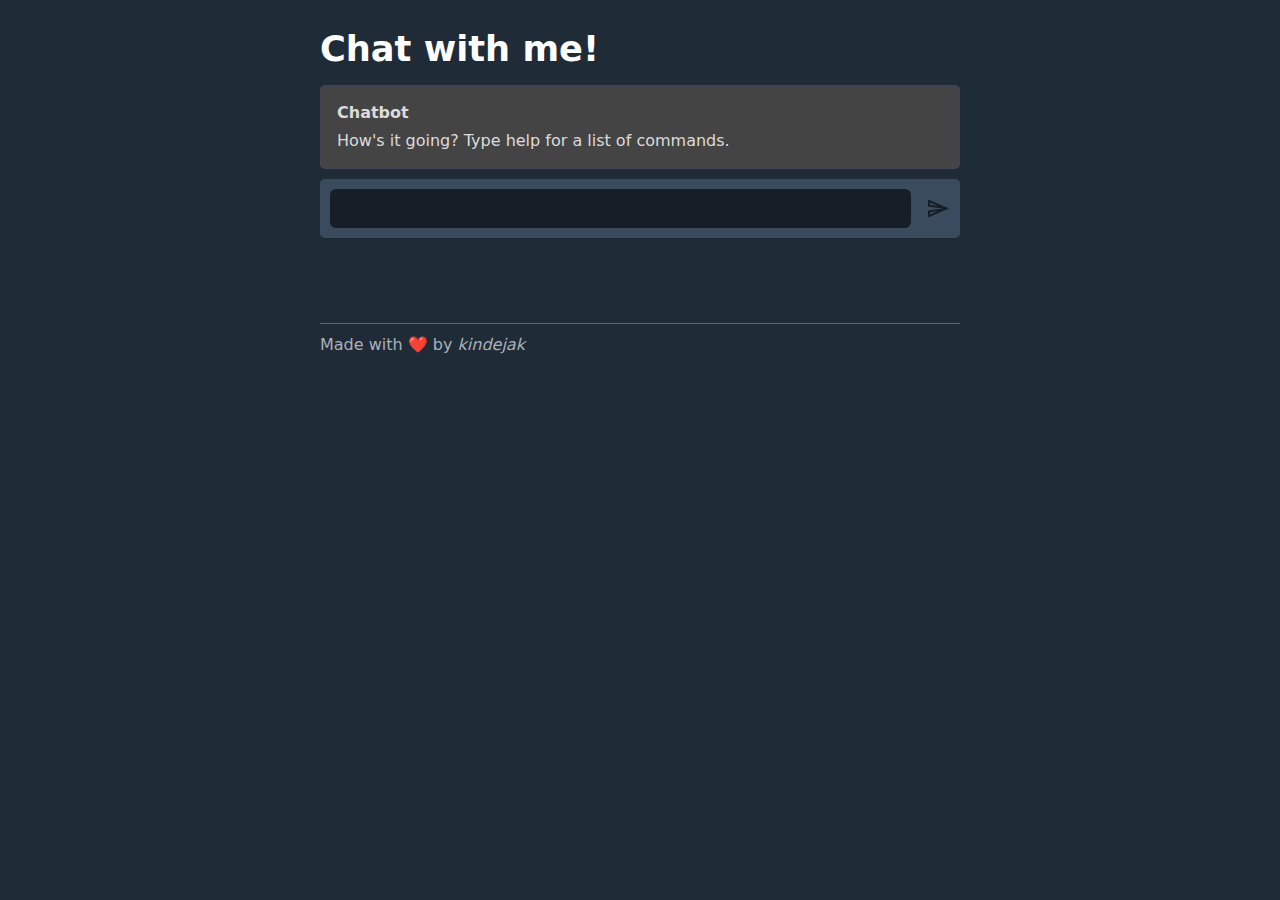
<file: index.html>
<!DOCTYPE html>
<html lang="en">
<head>
<title>Chatbot</title>
<meta name="viewport" content="width=device-width, initial-scale=1">
<link rel="stylesheet" href="css/water-dark.css">
<link rel="stylesheet" href="css/chat.css">
</head>
<body>

<h1>Chat with me!</h1>

<div id="chatbox">
    <div class="container" id="msg">
        <p class="username">Chatbot</p>
        <p>Hello. How are you today? You have to allow Javascript to speak with the bot.</p>
    </div>
</div>
<div id="inputbox">
    <input type="text" name="chat-input" id="chat-input">
    <img src="img/send.svg" id="send-icon" alt="send" onclick="sendReply()">
</div>
<br>
<br>
<footer id="end">Made with ❤️ by <em>kindejak</em></footer>
<script src="js/chat.js"></script>
</body>
</html>
</file>
<file: css/water-dark.css>
/**
 * Forced dark theme version
 */

 :root {
    --background-body: #202b38;
    --background: #161f27;
    --background-alt: #1a242f;
    --selection: #1c76c5;
    --text-main: #dbdbdb;
    --text-bright: #fff;
    --text-muted: #a9b1ba;
    --links: #41adff;
    --focus: #0096bfab;
    --border: #526980;
    --code: #ffbe85;
    --animation-duration: 0.1s;
    --button-base: #0c151c;
    --button-hover: #040a0f;
    --scrollbar-thumb: var(--button-hover);
    --scrollbar-thumb-hover: rgb(0, 0, 0);
    --form-placeholder: #a9a9a9;
    --form-text: #fff;
    --variable: #d941e2;
    --highlight: #efdb43;
    --select-arrow: url("data:image/svg+xml;charset=utf-8,%3C?xml version='1.0' encoding='utf-8'?%3E %3Csvg version='1.1' xmlns='http://www.w3.org/2000/svg' xmlns:xlink='http://www.w3.org/1999/xlink' height='62.5' width='116.9' fill='%23efefef'%3E %3Cpath d='M115.3,1.6 C113.7,0 111.1,0 109.5,1.6 L58.5,52.7 L7.4,1.6 C5.8,0 3.2,0 1.6,1.6 C0,3.2 0,5.8 1.6,7.4 L55.5,61.3 C56.3,62.1 57.3,62.5 58.4,62.5 C59.4,62.5 60.5,62.1 61.3,61.3 L115.2,7.4 C116.9,5.8 116.9,3.2 115.3,1.6Z'/%3E %3C/svg%3E");
  }
  
  html {
    scrollbar-color: #040a0f #202b38;
    scrollbar-color: var(--scrollbar-thumb) var(--background-body);
    scrollbar-width: thin;
  }
  
  body {
    font-family: system-ui, -apple-system, BlinkMacSystemFont, 'Segoe UI', 'Roboto', 'Oxygen', 'Ubuntu', 'Cantarell', 'Fira Sans', 'Droid Sans', 'Helvetica Neue', 'Segoe UI Emoji', 'Apple Color Emoji', 'Noto Color Emoji', sans-serif;
    line-height: 1.4;
    max-width: 800px;
    margin: 20px auto;
    padding: 0 10px;
    word-wrap: break-word;
    color: #dbdbdb;
    color: var(--text-main);
    background: #202b38;
    background: var(--background-body);
    text-rendering: optimizeLegibility;
  }
  
  button {
    transition:
      background-color 0.1s linear,
      border-color 0.1s linear,
      color 0.1s linear,
      box-shadow 0.1s linear,
      transform 0.1s ease;
    transition:
      background-color var(--animation-duration) linear,
      border-color var(--animation-duration) linear,
      color var(--animation-duration) linear,
      box-shadow var(--animation-duration) linear,
      transform var(--animation-duration) ease;
  }
  
  input {
    transition:
      background-color 0.1s linear,
      border-color 0.1s linear,
      color 0.1s linear,
      box-shadow 0.1s linear,
      transform 0.1s ease;
    transition:
      background-color var(--animation-duration) linear,
      border-color var(--animation-duration) linear,
      color var(--animation-duration) linear,
      box-shadow var(--animation-duration) linear,
      transform var(--animation-duration) ease;
  }
  
  textarea {
    transition:
      background-color 0.1s linear,
      border-color 0.1s linear,
      color 0.1s linear,
      box-shadow 0.1s linear,
      transform 0.1s ease;
    transition:
      background-color var(--animation-duration) linear,
      border-color var(--animation-duration) linear,
      color var(--animation-duration) linear,
      box-shadow var(--animation-duration) linear,
      transform var(--animation-duration) ease;
  }
  
  h1 {
    font-size: 2.2em;
    margin-top: 0;
  }
  
  h1,
  h2,
  h3,
  h4,
  h5,
  h6 {
    margin-bottom: 12px;
    margin-top: 24px;
  }
  
  h1 {
    color: #fff;
    color: var(--text-bright);
  }
  
  h2 {
    color: #fff;
    color: var(--text-bright);
  }
  
  h3 {
    color: #fff;
    color: var(--text-bright);
  }
  
  h4 {
    color: #fff;
    color: var(--text-bright);
  }
  
  h5 {
    color: #fff;
    color: var(--text-bright);
  }
  
  h6 {
    color: #fff;
    color: var(--text-bright);
  }
  
  strong {
    color: #fff;
    color: var(--text-bright);
  }
  
  h1,
  h2,
  h3,
  h4,
  h5,
  h6,
  b,
  strong,
  th {
    font-weight: 600;
  }
  
  q::before {
    content: none;
  }
  
  q::after {
    content: none;
  }
  
  blockquote {
    border-left: 4px solid #0096bfab;
    border-left: 4px solid var(--focus);
    margin: 1.5em 0;
    padding: 0.5em 1em;
    font-style: italic;
  }
  
  q {
    border-left: 4px solid #0096bfab;
    border-left: 4px solid var(--focus);
    margin: 1.5em 0;
    padding: 0.5em 1em;
    font-style: italic;
  }
  
  blockquote > footer {
    font-style: normal;
    border: 0;
  }
  
  blockquote cite {
    font-style: normal;
  }
  
  address {
    font-style: normal;
  }
  
  a[href^='mailto\:']::before {
    content: '📧 ';
  }
  
  a[href^='tel\:']::before {
    content: '📞 ';
  }
  
  a[href^='sms\:']::before {
    content: '💬 ';
  }
  
  mark {
    background-color: #efdb43;
    background-color: var(--highlight);
    border-radius: 2px;
    padding: 0 2px 0 2px;
    color: #000;
  }
  
  a > code,
  a > strong {
    color: inherit;
  }
  
  button,
  select,
  input[type='submit'],
  input[type='reset'],
  input[type='button'],
  input[type='checkbox'],
  input[type='range'],
  input[type='radio'] {
    cursor: pointer;
  }
  
  input,
  select {
    display: block;
  }
  
  [type='checkbox'],
  [type='radio'] {
    display: initial;
  }
  
  input {
    color: #fff;
    color: var(--form-text);
    background-color: #161f27;
    background-color: var(--background);
    font-family: inherit;
    font-size: inherit;
    margin-right: 6px;
    margin-bottom: 6px;
    padding: 10px;
    border: none;
    border-radius: 6px;
    outline: none;
  }
  
  button {
    color: #fff;
    color: var(--form-text);
    background-color: #161f27;
    background-color: var(--background);
    font-family: inherit;
    font-size: inherit;
    margin-right: 6px;
    margin-bottom: 6px;
    padding: 10px;
    border: none;
    border-radius: 6px;
    outline: none;
  }
  
  textarea {
    color: #fff;
    color: var(--form-text);
    background-color: #161f27;
    background-color: var(--background);
    font-family: inherit;
    font-size: inherit;
    margin-right: 6px;
    margin-bottom: 6px;
    padding: 10px;
    border: none;
    border-radius: 6px;
    outline: none;
  }
  
  select {
    color: #fff;
    color: var(--form-text);
    background-color: #161f27;
    background-color: var(--background);
    font-family: inherit;
    font-size: inherit;
    margin-right: 6px;
    margin-bottom: 6px;
    padding: 10px;
    border: none;
    border-radius: 6px;
    outline: none;
  }
  
  button {
    background-color: #0c151c;
    background-color: var(--button-base);
    padding-right: 30px;
    padding-left: 30px;
  }
  
  input[type='submit'] {
    background-color: #0c151c;
    background-color: var(--button-base);
    padding-right: 30px;
    padding-left: 30px;
  }
  
  input[type='reset'] {
    background-color: #0c151c;
    background-color: var(--button-base);
    padding-right: 30px;
    padding-left: 30px;
  }
  
  input[type='button'] {
    background-color: #0c151c;
    background-color: var(--button-base);
    padding-right: 30px;
    padding-left: 30px;
  }
  
  button:hover {
    background: #040a0f;
    background: var(--button-hover);
  }
  
  input[type='submit']:hover {
    background: #040a0f;
    background: var(--button-hover);
  }
  
  input[type='reset']:hover {
    background: #040a0f;
    background: var(--button-hover);
  }
  
  input[type='button']:hover {
    background: #040a0f;
    background: var(--button-hover);
  }
  
  input[type='color'] {
    min-height: 2rem;
    padding: 8px;
    cursor: pointer;
  }
  
  input[type='checkbox'],
  input[type='radio'] {
    height: 1em;
    width: 1em;
  }
  
  input[type='radio'] {
    border-radius: 100%;
  }
  
  input {
    vertical-align: top;
  }
  
  label {
    vertical-align: middle;
    margin-bottom: 4px;
    display: inline-block;
  }
  
  input:not([type='checkbox']):not([type='radio']),
  input[type='range'],
  select,
  button,
  textarea {
    -webkit-appearance: none;
  }
  
  textarea {
    display: block;
    margin-right: 0;
    box-sizing: border-box;
    resize: vertical;
  }
  
  textarea:not([cols]) {
    width: 100%;
  }
  
  textarea:not([rows]) {
    min-height: 40px;
    height: 140px;
  }
  
  select {
    background: #161f27 url("data:image/svg+xml;charset=utf-8,%3C?xml version='1.0' encoding='utf-8'?%3E %3Csvg version='1.1' xmlns='http://www.w3.org/2000/svg' xmlns:xlink='http://www.w3.org/1999/xlink' height='62.5' width='116.9' fill='%23efefef'%3E %3Cpath d='M115.3,1.6 C113.7,0 111.1,0 109.5,1.6 L58.5,52.7 L7.4,1.6 C5.8,0 3.2,0 1.6,1.6 C0,3.2 0,5.8 1.6,7.4 L55.5,61.3 C56.3,62.1 57.3,62.5 58.4,62.5 C59.4,62.5 60.5,62.1 61.3,61.3 L115.2,7.4 C116.9,5.8 116.9,3.2 115.3,1.6Z'/%3E %3C/svg%3E") calc(100% - 12px) 50% / 12px no-repeat;
    background: var(--background) var(--select-arrow) calc(100% - 12px) 50% / 12px no-repeat;
    padding-right: 35px;
  }
  
  select::-ms-expand {
    display: none;
  }
  
  select[multiple] {
    padding-right: 10px;
    background-image: none;
    overflow-y: auto;
  }
  
  input:focus {
    box-shadow: 0 0 0 2px #0096bfab;
    box-shadow: 0 0 0 2px var(--focus);
  }
  
  select:focus {
    box-shadow: 0 0 0 2px #0096bfab;
    box-shadow: 0 0 0 2px var(--focus);
  }
  
  button:focus {
    box-shadow: 0 0 0 2px #0096bfab;
    box-shadow: 0 0 0 2px var(--focus);
  }
  
  textarea:focus {
    box-shadow: 0 0 0 2px #0096bfab;
    box-shadow: 0 0 0 2px var(--focus);
  }
  
  input[type='checkbox']:active,
  input[type='radio']:active,
  input[type='submit']:active,
  input[type='reset']:active,
  input[type='button']:active,
  input[type='range']:active,
  button:active {
    transform: translateY(2px);
  }
  
  input:disabled,
  select:disabled,
  button:disabled,
  textarea:disabled {
    cursor: not-allowed;
    opacity: 0.5;
  }
  
  ::-moz-placeholder {
    color: #a9a9a9;
    color: var(--form-placeholder);
  }
  
  :-ms-input-placeholder {
    color: #a9a9a9;
    color: var(--form-placeholder);
  }
  
  ::-ms-input-placeholder {
    color: #a9a9a9;
    color: var(--form-placeholder);
  }
  
  ::placeholder {
    color: #a9a9a9;
    color: var(--form-placeholder);
  }
  
  fieldset {
    border: 1px #0096bfab solid;
    border: 1px var(--focus) solid;
    border-radius: 6px;
    margin: 0;
    margin-bottom: 12px;
    padding: 10px;
  }
  
  legend {
    font-size: 0.9em;
    font-weight: 600;
  }
  
  input[type='range'] {
    margin: 10px 0;
    padding: 10px 0;
    background: transparent;
  }
  
  input[type='range']:focus {
    outline: none;
  }
  
  input[type='range']::-webkit-slider-runnable-track {
    width: 100%;
    height: 9.5px;
    -webkit-transition: 0.2s;
    transition: 0.2s;
    background: #161f27;
    background: var(--background);
    border-radius: 3px;
  }
  
  input[type='range']::-webkit-slider-thumb {
    box-shadow: 0 1px 1px #000, 0 0 1px #0d0d0d;
    height: 20px;
    width: 20px;
    border-radius: 50%;
    background: #526980;
    background: var(--border);
    -webkit-appearance: none;
    margin-top: -7px;
  }
  
  input[type='range']:focus::-webkit-slider-runnable-track {
    background: #161f27;
    background: var(--background);
  }
  
  input[type='range']::-moz-range-track {
    width: 100%;
    height: 9.5px;
    -moz-transition: 0.2s;
    transition: 0.2s;
    background: #161f27;
    background: var(--background);
    border-radius: 3px;
  }
  
  input[type='range']::-moz-range-thumb {
    box-shadow: 1px 1px 1px #000, 0 0 1px #0d0d0d;
    height: 20px;
    width: 20px;
    border-radius: 50%;
    background: #526980;
    background: var(--border);
  }
  
  input[type='range']::-ms-track {
    width: 100%;
    height: 9.5px;
    background: transparent;
    border-color: transparent;
    border-width: 16px 0;
    color: transparent;
  }
  
  input[type='range']::-ms-fill-lower {
    background: #161f27;
    background: var(--background);
    border: 0.2px solid #010101;
    border-radius: 3px;
    box-shadow: 1px 1px 1px #000, 0 0 1px #0d0d0d;
  }
  
  input[type='range']::-ms-fill-upper {
    background: #161f27;
    background: var(--background);
    border: 0.2px solid #010101;
    border-radius: 3px;
    box-shadow: 1px 1px 1px #000, 0 0 1px #0d0d0d;
  }
  
  input[type='range']::-ms-thumb {
    box-shadow: 1px 1px 1px #000, 0 0 1px #0d0d0d;
    border: 1px solid #000;
    height: 20px;
    width: 20px;
    border-radius: 50%;
    background: #526980;
    background: var(--border);
  }
  
  input[type='range']:focus::-ms-fill-lower {
    background: #161f27;
    background: var(--background);
  }
  
  input[type='range']:focus::-ms-fill-upper {
    background: #161f27;
    background: var(--background);
  }
  
  a {
    text-decoration: none;
    color: #41adff;
    color: var(--links);
  }
  
  a:hover {
    text-decoration: underline;
  }
  
  code {
    background: #161f27;
    background: var(--background);
    color: #ffbe85;
    color: var(--code);
    padding: 2.5px 5px;
    border-radius: 6px;
    font-size: 1em;
  }
  
  samp {
    background: #161f27;
    background: var(--background);
    color: #ffbe85;
    color: var(--code);
    padding: 2.5px 5px;
    border-radius: 6px;
    font-size: 1em;
  }
  
  time {
    background: #161f27;
    background: var(--background);
    color: #ffbe85;
    color: var(--code);
    padding: 2.5px 5px;
    border-radius: 6px;
    font-size: 1em;
  }
  
  pre > code {
    padding: 10px;
    display: block;
    overflow-x: auto;
  }
  
  var {
    color: #d941e2;
    color: var(--variable);
    font-style: normal;
    font-family: monospace;
  }
  
  kbd {
    background: #161f27;
    background: var(--background);
    border: 1px solid #526980;
    border: 1px solid var(--border);
    border-radius: 2px;
    color: #dbdbdb;
    color: var(--text-main);
    padding: 2px 4px 2px 4px;
  }
  
  img,
  video {
    max-width: 100%;
    height: auto;
  }
  
  hr {
    border: none;
    border-top: 1px solid #526980;
    border-top: 1px solid var(--border);
  }
  
  table {
    border-collapse: collapse;
    margin-bottom: 10px;
    width: 100%;
    table-layout: fixed;
  }
  
  table caption {
    text-align: left;
  }
  
  td,
  th {
    padding: 6px;
    text-align: left;
    vertical-align: top;
    word-wrap: break-word;
  }
  
  thead {
    border-bottom: 1px solid #526980;
    border-bottom: 1px solid var(--border);
  }
  
  tfoot {
    border-top: 1px solid #526980;
    border-top: 1px solid var(--border);
  }
  
  tbody tr:nth-child(even) {
    background-color: #161f27;
    background-color: var(--background);
  }
  
  tbody tr:nth-child(even) button {
    background-color: #1a242f;
    background-color: var(--background-alt);
  }
  
  tbody tr:nth-child(even) button:hover {
    background-color: #202b38;
    background-color: var(--background-body);
  }
  
  ::-webkit-scrollbar {
    height: 10px;
    width: 10px;
  }
  
  ::-webkit-scrollbar-track {
    background: #161f27;
    background: var(--background);
    border-radius: 6px;
  }
  
  ::-webkit-scrollbar-thumb {
    background: #040a0f;
    background: var(--scrollbar-thumb);
    border-radius: 6px;
  }
  
  ::-webkit-scrollbar-thumb:hover {
    background: rgb(0, 0, 0);
    background: var(--scrollbar-thumb-hover);
  }
  
  ::-moz-selection {
    background-color: #1c76c5;
    background-color: var(--selection);
    color: #fff;
    color: var(--text-bright);
  }
  
  ::selection {
    background-color: #1c76c5;
    background-color: var(--selection);
    color: #fff;
    color: var(--text-bright);
  }
  
  details {
    display: flex;
    flex-direction: column;
    align-items: flex-start;
    background-color: #1a242f;
    background-color: var(--background-alt);
    padding: 10px 10px 0;
    margin: 1em 0;
    border-radius: 6px;
    overflow: hidden;
  }
  
  details[open] {
    padding: 10px;
  }
  
  details > :last-child {
    margin-bottom: 0;
  }
  
  details[open] summary {
    margin-bottom: 10px;
  }
  
  summary {
    display: list-item;
    background-color: #161f27;
    background-color: var(--background);
    padding: 10px;
    margin: -10px -10px 0;
    cursor: pointer;
    outline: none;
  }
  
  summary:hover,
  summary:focus {
    text-decoration: underline;
  }
  
  details > :not(summary) {
    margin-top: 0;
  }
  
  summary::-webkit-details-marker {
    color: #dbdbdb;
    color: var(--text-main);
  }
  
  dialog {
    background-color: #1a242f;
    background-color: var(--background-alt);
    color: #dbdbdb;
    color: var(--text-main);
    border: none;
    border-radius: 6px;
    border-color: #526980;
    border-color: var(--border);
    padding: 10px 30px;
  }
  
  dialog > header:first-child {
    background-color: #161f27;
    background-color: var(--background);
    border-radius: 6px 6px 0 0;
    margin: -10px -30px 10px;
    padding: 10px;
    text-align: center;
  }
  
  dialog::-webkit-backdrop {
    background: #0000009c;
    -webkit-backdrop-filter: blur(4px);
            backdrop-filter: blur(4px);
  }
  
  dialog::backdrop {
    background: #0000009c;
    -webkit-backdrop-filter: blur(4px);
            backdrop-filter: blur(4px);
  }
  
  footer {
    border-top: 1px solid #526980;
    border-top: 1px solid var(--border);
    padding-top: 10px;
    color: #a9b1ba;
    color: var(--text-muted);
  }
  
  body > footer {
    margin-top: 40px;
  }
  
  @media print {
    body,
    pre,
    code,
    summary,
    details,
    button,
    input,
    textarea {
      background-color: #fff;
    }
  
    button,
    input,
    textarea {
      border: 1px solid #000;
    }
  
    body,
    h1,
    h2,
    h3,
    h4,
    h5,
    h6,
    pre,
    code,
    button,
    input,
    textarea,
    footer,
    summary,
    strong {
      color: #000;
    }
  
    summary::marker {
      color: #000;
    }
  
    summary::-webkit-details-marker {
      color: #000;
    }
  
    tbody tr:nth-child(even) {
      background-color: #f2f2f2;
    }
  
    a {
      color: #00f;
      text-decoration: underline;
    }
  }
</file>
<file: css/chat.css>
body {
    margin: 0 auto;
    scroll-behavior: smooth;
    max-width: 50%;
    min-width: 250px;
    padding: 0 20px;
}
  
.container {
   border: 2px solid #444450;
   background-color: #444444;
   border-radius: 5px;
   padding: 10px;
   margin: 10px 0;
}

.container p {
    margin: 5px;
}

.username {
    font-weight: bolder;
}

.darker {
   border-color: #444450;
   background-color: #2f2f38;
}

  
.container::after {
  content: "";
  clear: both;
  display: table;
}

#inputbox {
    display: flex;
    background-color: #3b4b5e;
    border-radius: 5px;
    padding: 10px;
}

#send-icon {
    color: #161f27;
}

#send-icon:hover {
    opacity: .3;
}

#chat-input {
    width: 100%;
    margin-right: 15px;
    margin-bottom: 0;
}
</file>
